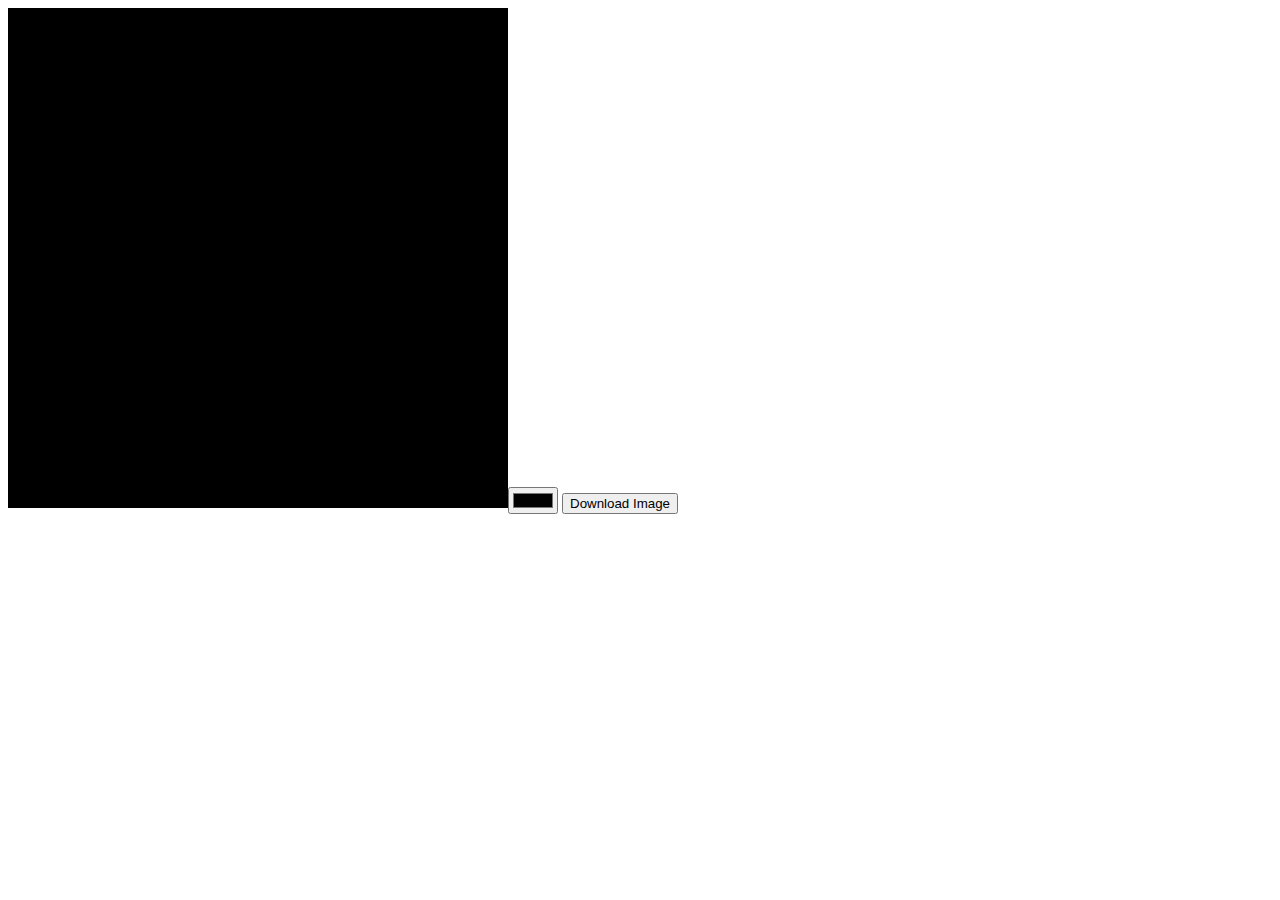
<file: colortool.html>
<!doctypehtml><canvas height=500 id=a width=500></canvas><script>let c=a.getContext("2d");function download(){let e=document.getElementById("a").toDataURL("image/png"),t=document.createElement("a");t.href=e,t.download="canvas-image.png",document.body.appendChild(t),t.click(),document.body.removeChild(t)}setInterval(()=>{c.clearRect(0,0,1e3,1e3),c.fillStyle=document.getElementById("colr").value,c.fillRect(0,0,1e3,1e3)},100);</script><input id=colr placeholder="Input Color"type=color> <button onclick=download()>Download Image</button>
</file>
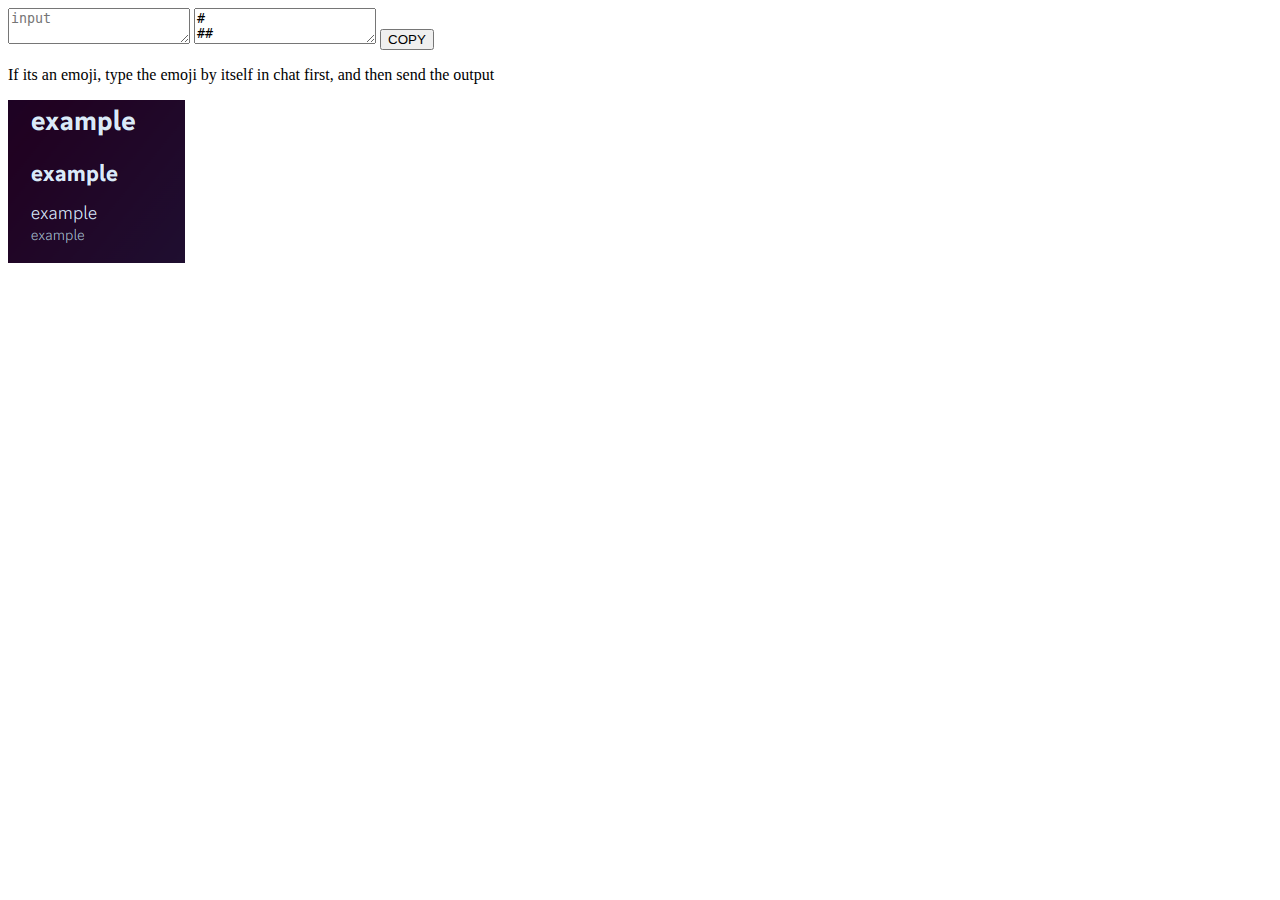
<file: sizes.html>
<!DOCTYPE html>
<html lang="en">
<head>
    <meta charset="UTF-8">
    <meta name="viewport" content="width=device-width, initial-scale=1.0">
    <title>Size</title>
</head>
<body>
    <textarea id="abc" placeholder="input"></textarea>
    <textarea id="xyz" placeholder="output"></textarea>
    <button onclick="navigator.clipboard.writeText(xyz.value)">COPY</button>
    <p>If its an emoji, type the emoji by itself in chat first, and then send the output</p>
    <img src="./example.png">
    <script>
        setInterval(setSizes,100)
    function setSizes() {
        let z = abc.value
      xyz.value = `# ${z}\n## ${z}\n${z} _ _\n-# ${z}`
    }

    </script>
    
</body>
</html>
</file>
